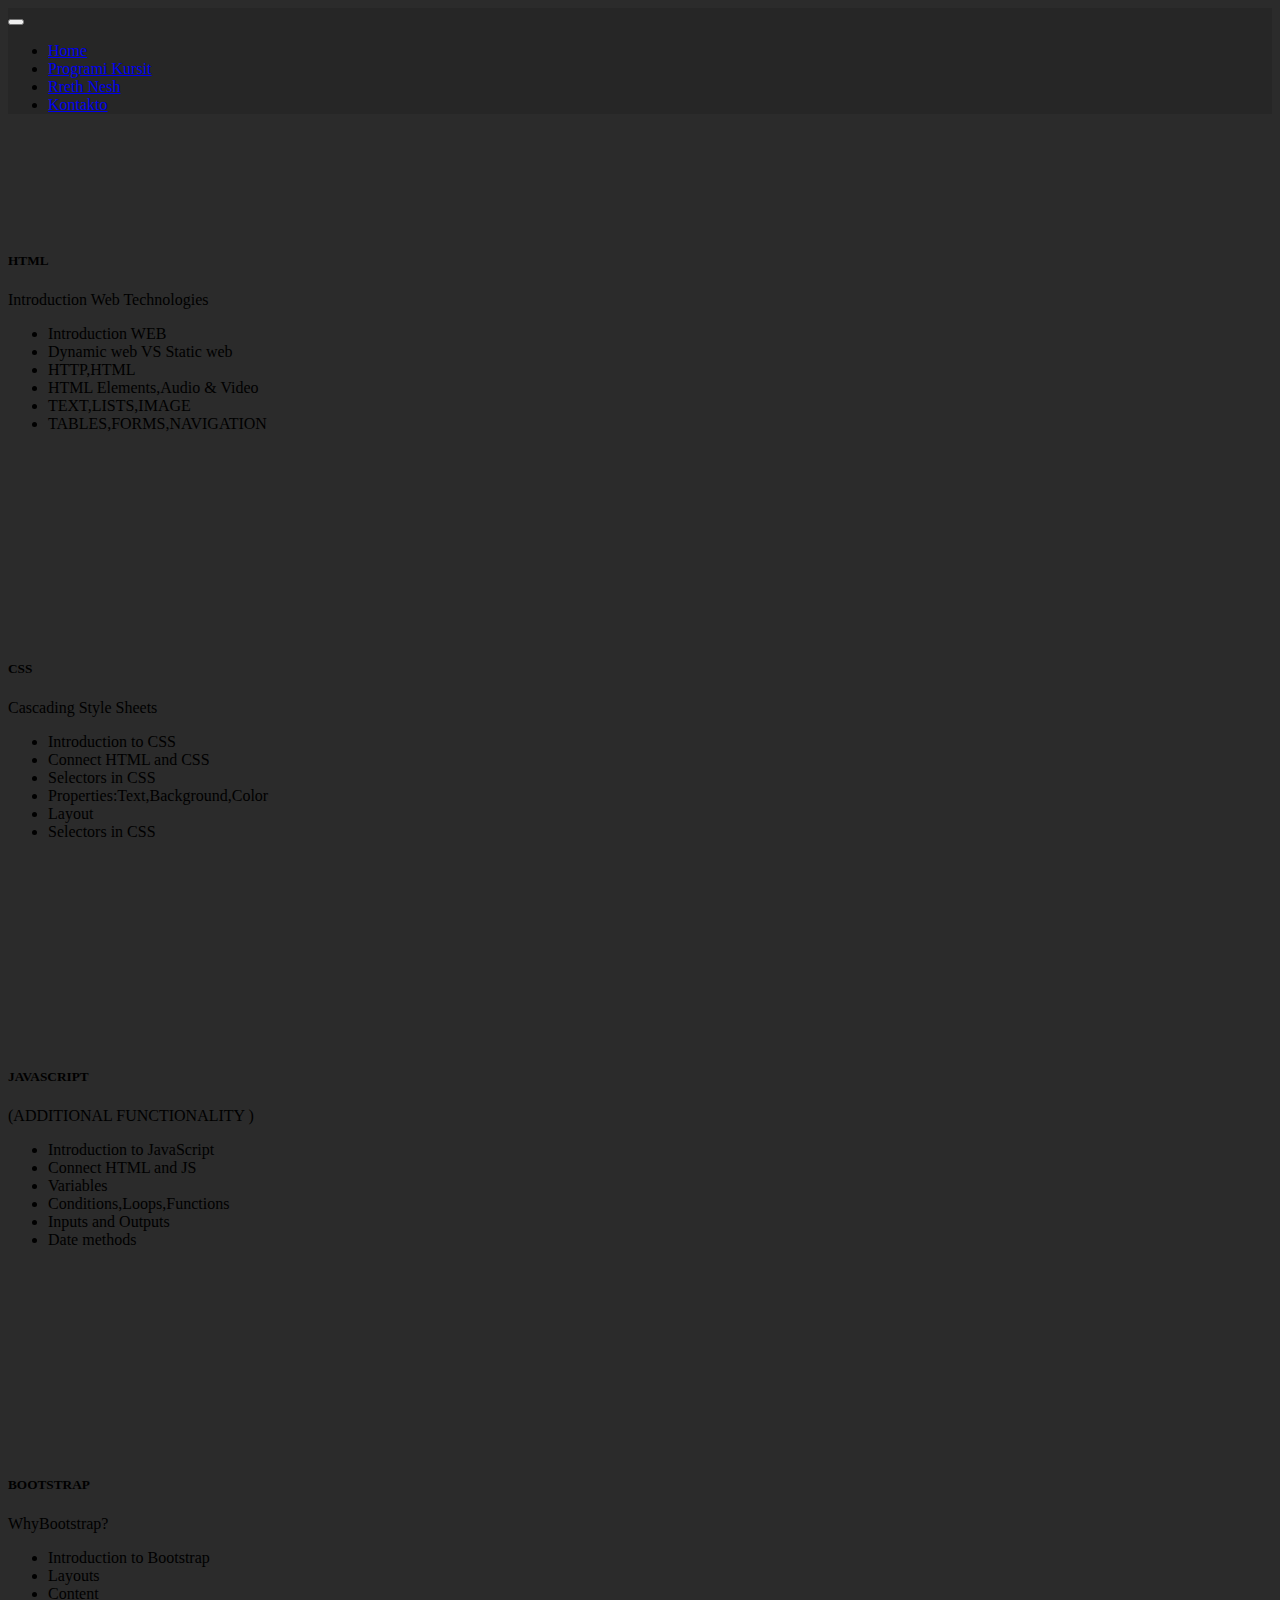
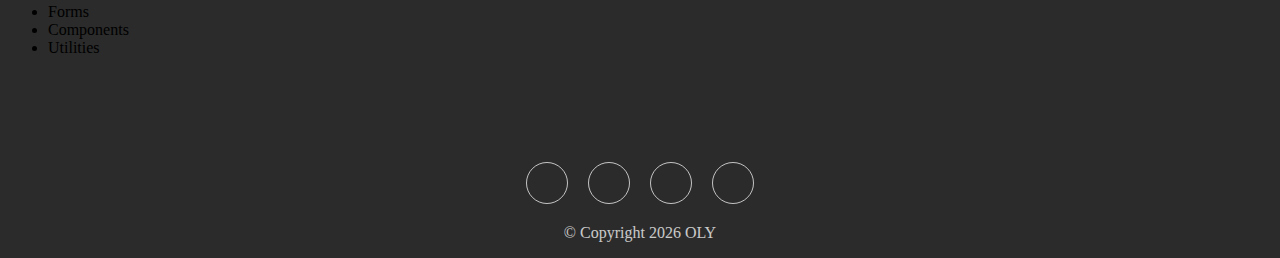
<file: html.html>
<!DOCTYPE html>
<html lang="en" dir="ltr">

<head>
  <meta charset="utf-8">
  <title>Temat e trajtuara</title>
  <link rel="icon" type="image/x-icon" href="images/favicon.ico">
  <!-- CSS only -->
  <!-- font -->
  <link rel="preconnect" href="https://fonts.googleapis.com">
  <link rel="preconnect" href="https://fonts.gstatic.com" crossorigin>
  <link href="https://fonts.googleapis.com/css2?family=Montez&family=Montserrat:wght@100;300;500&family=Roboto:ital@1&family=Ubuntu&display=swap" rel="stylesheet">
  <link href="https://cdn.jsdelivr.net/npm/bootstrap@5.2.3/dist/css/bootstrap.min.css" rel="stylesheet" integrity="sha384-rbsA2VBKQhggwzxH7pPCaAqO46MgnOM80zW1RWuH61DGLwZJEdK2Kadq2F9CUG65" crossorigin="anonymous">
  <!-- JavaScript Bundle with Popper -->
  <script src="https://cdn.jsdelivr.net/npm/bootstrap@5.2.3/dist/js/bootstrap.bundle.min.js" integrity="sha384-kenU1KFdBIe4zVF0s0G1M5b4hcpxyD9F7jL+jjXkk+Q2h455rYXK/7HAuoJl+0I4" crossorigin="anonymous"></script>
  <link rel="stylesheet" href="Css/styles.css">
  <!-- Ikona -->
  <link rel="stylesheet" href="https://cdnjs.cloudflare.com/ajax/libs/font-awesome/6.2.1/css/all.min.css" integrity="sha512-MV7K8+y+gLIBoVD59lQIYicR65iaqukzvf/nwasF0nqhPay5w/9lJmVM2hMDcnK1OnMGCdVK+iQrJ7lzPJQd1w==" crossorigin="anonymous"
    referrerpolicy="no-referrer" />
</head>

<body>
  <section id="title">
    <!-- NAVBAR -->
    <nav class="navbar fixed-top navbar-expand-md navbar-dark navc">
      <div class="container-fluid my-container-fluid">
        <button class="navbar-toggler mynav" type="button" data-bs-toggle="collapse" data-bs-target="#navbarSupportedContent" aria-controls="navbarSupportedContent" aria-expanded="false" aria-label="Toggle navigation">
          <span class="navbar-toggler-icon"></span>
        </button>
        <div class="collapse navbar-collapse" id="navbarSupportedContent">
          <ul class=" navbar-nav me-auto mb-2 mb-lg-0">
            <li class="nav-item al">
              <a class="nav-link" aria-current="page" href="index.html">Home</a>
            </li>
            <li class="nav-item al">
              <a class="nav-link active" aria-current="page" href="html.html">Programi Kursit</a>
            </li>
            <li class="nav-item al">
              <a class="nav-link" href="aboutUs.html">Rreth Nesh</a>
            </li>
            <li class="nav-item al">
              <a class="nav-link" href="kontakt.html">Kontakto</a>
            </li>
          </ul>
        </div>
      </div>
    </nav>
    </div>
  </section>

    <!-- DIV2 -->
    <div class="container">
      <div class="row rmv2">
        <!-- KOLONA1 -->
        <div class="colonat2 col-xs-3 col-lg-3 ">

          <div class="card border-light  text-white bg-cards">
            <div class="card-body rmv2">
              <h5 class="card-title">HTML</h5>
              <p class="card-text">Introduction Web
                Technologies</p>
            </div>
            <ul class="list-group list-group-flush ">
              <li class="list-group-item text-white bg-cards border-light">Introduction WEB</li>
              <li class="list-group-item text-white bg-cards border-light">Dynamic web VS Static web</li>
              <li class="list-group-item text-white bg-cards border-light">HTTP,HTML</li>
              <li class="list-group-item text-white bg-cards border-light">HTML Elements,Audio & Video</li>
              <li class="list-group-item text-white bg-cards border-light">TEXT,LISTS,IMAGE</li>
              <li class="list-group-item text-white bg-cards border-light  ">TABLES,FORMS,NAVIGATION</li>
            </ul>
          </div>
        </div>
        <!-- KOLONA2 -->
        <div class="colonat2 col-xs-3 col-lg-3">

          <div class="card border-light  text-white bg-cards" >
            <div class="card-body">
              <h5 class="card-title">CSS</h5>
              <p class="card-text">Cascading Style Sheets</p>
            </div>
            <ul class="list-group list-group-flush">
              <li class="list-group-item text-white bg-cards border-light">Introduction to CSS</li>
              <li class="list-group-item text-white bg-cards border-light">Connect HTML and CSS</li>
              <li class="list-group-item text-white bg-cards border-light">Selectors in CSS</li>
              <li class="list-group-item text-white bg-cards border-light">Properties:Text,Background,Color</li>
              <li class="list-group-item text-white bg-cards border-light">Layout</li>
              <li class="list-group-item text-white bg-cards border-light">Selectors in CSS</li>

            </ul>
          </div>

        </div>
        <!-- KOLONA3 -->
        <div class="colonat2 col-xs-3 col-lg-3 ">

          <div class="card border-light  text-white bg-cards">
            <div class="card-body">
              <h5 class="card-title">JAVASCRIPT</h5>
              <p class="card-text">(ADDITIONAL FUNCTIONALITY )</p>
            </div>
            <ul class="list-group list-group-flush">
              <li class="list-group-item text-white bg-cards border-light">Introduction to JavaScript</li>
              <li class="list-group-item text-white bg-cards border-light">Connect HTML and JS</li>
              <li class="list-group-item text-white bg-cards border-light">Variables</li>
              <li class="list-group-item text-white bg-cards border-light">Conditions,Loops,Functions</li>
              <li class="list-group-item text-white bg-cards border-light">Inputs and Outputs</li>
              <li class="list-group-item text-white bg-cards border-light">Date methods</li>
            </ul>
          </div>

        </div>
        <!-- KOLONA4 -->
        <div class="colonat2 col-xs-3 col-lg-3 ">

          <div class="card border-light text-white bg-cards">
            <div class="card-body">
              <h5 class="card-title">BOOTSTRAP</h5>
              <p class="card-text">WhyBootstrap?</p>
            </div>
            <ul class="list-group list-group-flush ">
              <li class="list-group-item text-white bg-cards border-light">Introduction to Bootstrap</li>
              <li class="list-group-item text-white bg-cards border-light">Layouts</li>
              <li class="list-group-item text-white bg-cards border-light">Content</li>
              <li class="list-group-item text-white bg-cards border-light">Forms</li>
              <li class="list-group-item text-white bg-cards border-light">Components</li>
              <li class="list-group-item text-white bg-cards border-light">Utilities</li>
            </ul>
          </div>

        </div>
      </div>
    </div>
    <!-- FUND DIV2 -->

      <!-- Start Footer -->

      </section>
      <footer id="footer">
        <div class="container-fluid p-5">
          <div class="social pb-5">
            <a href="https://www.instagram.com/"><i class="fa-brands fa-instagram"></i></a>
            <a href="https://www.snapchat.com/"><i class="fa-brands fa-snapchat"></i></a>
            <a href="https://twitter.com/"><i class="fa-brands fa-twitter"></i></a>
            <a href="https://www.facebook.com/"><i class="fa-brands fa-facebook-f"></i></a>
          </div>
          <div class="copyright feature-box">
            <p>© Copyright <span id="year"></span> OLY</p>
          </div>
      </footer>
      <!-- Fund footer -->
    </div>
    <!-- FUND ROW -->
  </div>
  <script src="Js/function.js"></script>
</body>

</html>
</file>
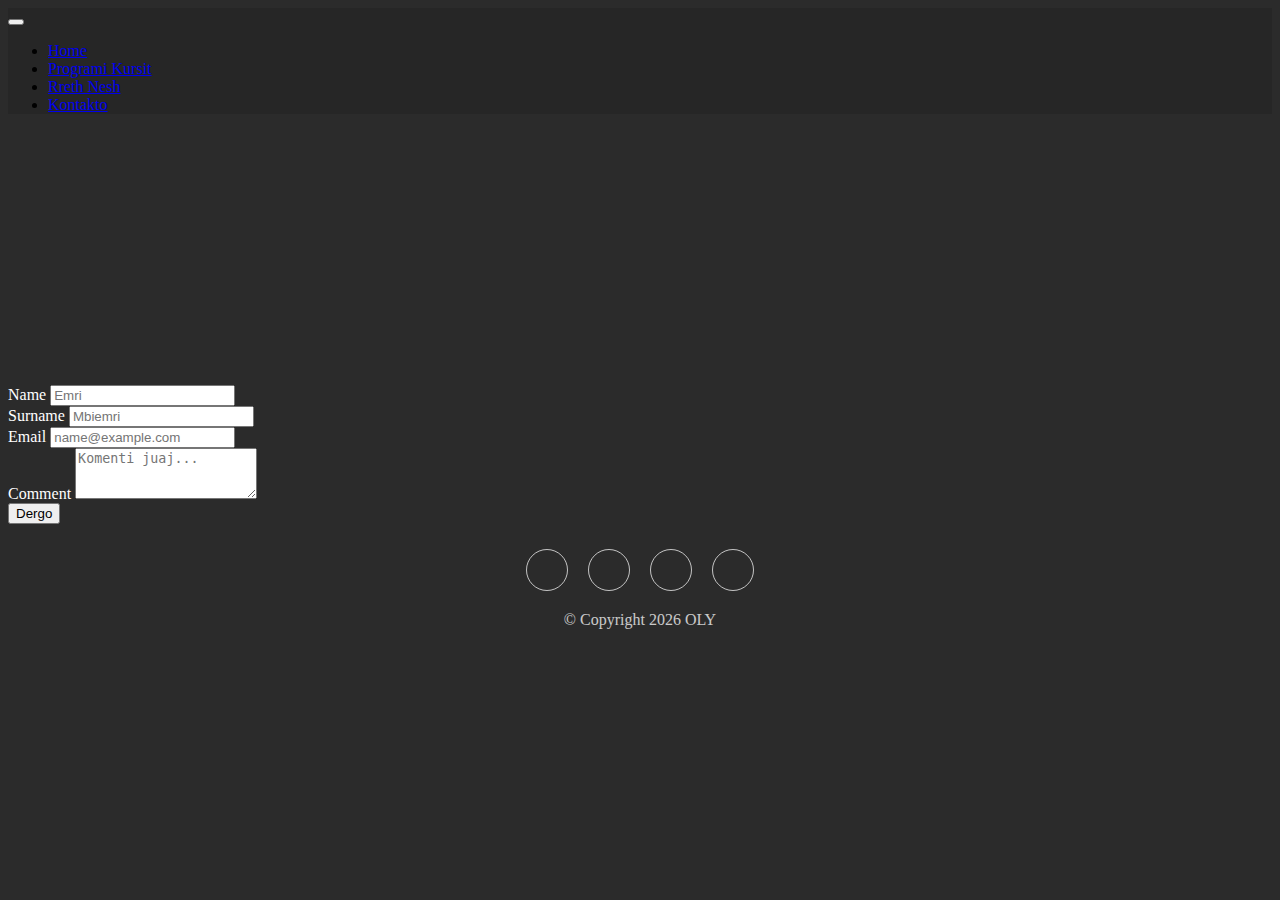
<file: kontakt.html>
<!DOCTYPE html>
<html lang="en" dir="ltr">

<head>
  <meta charset="utf-8">
  <title>OLY-Kontakt</title>
  <link rel="icon" type="image/x-icon" href="images/favicon.ico">
  <!-- CSS only -->
  <!-- font -->
  <link rel="preconnect" href="https://fonts.googleapis.com">
  <link rel="preconnect" href="https://fonts.gstatic.com" crossorigin>
  <link href="https://fonts.googleapis.com/css2?family=Montez&family=Montserrat:wght@100;300;500&family=Roboto:ital@1&family=Ubuntu&display=swap" rel="stylesheet">
  <link href="https://cdn.jsdelivr.net/npm/bootstrap@5.2.3/dist/css/bootstrap.min.css" rel="stylesheet" integrity="sha384-rbsA2VBKQhggwzxH7pPCaAqO46MgnOM80zW1RWuH61DGLwZJEdK2Kadq2F9CUG65" crossorigin="anonymous">
  <!-- JavaScript Bundle with Popper -->
  <script src="https://cdn.jsdelivr.net/npm/bootstrap@5.2.3/dist/js/bootstrap.bundle.min.js" integrity="sha384-kenU1KFdBIe4zVF0s0G1M5b4hcpxyD9F7jL+jjXkk+Q2h455rYXK/7HAuoJl+0I4" crossorigin="anonymous"></script>
  <link rel="stylesheet" href="Css/styles.css">
  <!-- Ikona -->
  <link rel="stylesheet" href="https://cdnjs.cloudflare.com/ajax/libs/font-awesome/6.2.1/css/all.min.css" integrity="sha512-MV7K8+y+gLIBoVD59lQIYicR65iaqukzvf/nwasF0nqhPay5w/9lJmVM2hMDcnK1OnMGCdVK+iQrJ7lzPJQd1w==" crossorigin="anonymous"
    referrerpolicy="no-referrer" />
</head>

<body>
  <section id="title">
    <!-- NAVBAR -->
    <nav class="navbar navbar-expand-md navbar-dark navc">
      <div class="container-fluid my-container-fluid">
        <button class="navbar-toggler mynav" type="button" data-bs-toggle="collapse" data-bs-target="#navbarSupportedContent" aria-controls="navbarSupportedContent" aria-expanded="false" aria-label="Toggle navigation">
          <span class="navbar-toggler-icon"></span>
        </button>
        <div class="collapse navbar-collapse" id="navbarSupportedContent">
          <ul class=" navbar-nav me-auto mb-2 mb-lg-0">
            <li class="nav-item al">
              <a class="nav-link" href="index.html">Home</a>
            </li>
            <li class="nav-item al">
              <a class="nav-link" aria-current="page" href="html.html">Programi Kursit</a>
            </li>
            <li class="nav-item al">
              <a class="nav-link" href="aboutUs.html">Rreth Nesh</a>
            </li>
            <li class="nav-item al">
              <a class="nav-link active " aria-current="page" href="kontakt.html">Kontakto</a>
            </li>
          </ul>
        </div>
      </div>
    </nav>
  </section>
  <!-- FUND NAVBAR -->

  <div class="container-fluid">
    <!-- ROW -->

    <div class="row">

      <div class="col-xs-12 col-md-6">
        <iframe class="fcol rounded"
          src="https://www.google.com/maps/embed?pb=!1m18!1m12!1m3!1d2996.2570502444946!2d19.812213815384286!3d41.32502347926996!2m3!1f0!2f0!3f0!3m2!1i1024!2i768!4f13.1!3m3!1m2!1s0x1350313540c99c4b%3A0x7398d6f11582ba30!2sDominusoft!5e0!3m2!1ssq!2s!4v1671734021722!5m2!1ssq!2s"
          width="600" height="450" style="border:0;" allowfullscreen="" loading="lazy" referrerpolicy="no-referrer-when-downgrade"></iframe>
      </div>

      <div class="col-xs-12 col-md-6 fcol">
        <form class="pb-5" onsubmit=" event.preventDefault(); getMessage()">
          <div class="mb-3">
            <label for="name" class="form-label ftxt">Name</label>
            <input type="text" class="form-control" id="name" placeholder="Emri" required />
          </div>
          <div class="mb-3">
            <label for="surname" class="form-label ftxt">Surname</label>
            <input type="text" class="form-control" id="surname" placeholder="Mbiemri" required />
          </div>
          <div class="mb-3">
            <label for="email" class="form-label ftxt">Email</label>
            <input type="email" class="form-control" id="email" placeholder="name@example.com" required />
          </div>
          <div class="mb-3">
            <label for="comment" class="form-label ftxt">Comment</label>
            <textarea class="form-control" id="comment" placeholder="Komenti juaj..." rows="3" required></textarea>
          </div>
          <button type="submit" class="btn btn-outline-success w-25 px-lg-5 py-lg-2 fs-6">
            Dergo
          </button>
        </form>
        <div class="alert alert-success" role="alert">
          <span id="message"> </span>
        </div>
      </div>
    </div>
    <!-- FUND ROW -->
  </div>
  <!-- FOOTER -->
  <footer id="footer">
    <div class="container-fluid p-5">
      <div class="social pb-5">
        <a href="https://www.instagram.com/"><i class="fa-brands fa-instagram"></i></a>
        <a href="https://www.snapchat.com/"><i class="fa-brands fa-snapchat"></i></a>
        <a href="https://twitter.com/"><i class="fa-brands fa-twitter"></i></a>
        <a href="https://www.facebook.com/"><i class="fa-brands fa-facebook-f"></i></a>
      </div>
      <div class="copyright feature-box">
        <p>© Copyright <span id="year"></span> OLY</p>
      </div>
  </footer>
  <!-- FUND FOOTER -->
  <script src="Js/function.js"></script>

</body>
</file>
<file: Css/styles.css>
body{
  background-color:#2b2b2b;
}
.navc{
  background-color: #262626;
}
.navbar-collapse{
  flex-grow: 0;
}
.container-fluid.my-container-fluid{
  justify-content: center;
}
/* BACKGROUND */
.banner {
  position: relative;
  height: 100vh;
}

.banner img {
  height: 100vh;
  width: 100%;
}

.info-cover {
  position: absolute;
  top: 50%;
  left: 50%;
  transform: translate(-50%, -50%);
  text-align: center;
  color: #f7f7f7;
}
/* FUND BACKGROUND */

/* CAROUSEL */
.colonat{
  margin: 0;
  padding: 0;
}
.colonat2{
  padding-top: 8%;
  padding-bottom: 7%;
}
/* FUND CAROUSEL */
/* CTA Section */
#cta{
  background-color: #C0DEFF;
  color: white;
  padding: 5% 25%;
  background: rgb(131,58,180);
  background: linear-gradient(90deg, rgba(131,58,180,1) 0%, rgba(211,33,33,1) 50%, rgba(252,176,69,1) 100%);
}
#cta2{
  background-color: #C0DEFF;
  color: white;
  padding: 5% 25%;
  background: rgb(238,174,202);
  background: radial-gradient(circle, rgba(238,174,202,1) 0%, rgba(148,187,233,1) 100%);
}
.cta-heading{
  font-family: Montserrat;
  font-size:3.5rem;
}
.btp{
  margin-left: 0;
  margin-right: 75%;
}
.feature-box{
  text-align: center;
  margin:auto;
}
.bt{
  margin-top: 5%;
}
.ns{
  align-items: center;
}
/* Newsletter */
.newsLetter .col-4 {
  border-right: 1px solid #f7f7f7;
}

.newsLetter form {
  position: relative;
  margin: 0 auto;
}

.newsLetter form input[type="email"] {
  width: 100%;
}

 #subscribe {
  margin-left: 10%;
  bottom: 14%;
  right: 5%;
}

footer li {
  padding: 0 10px;
}

footer ul a {
  text-decoration: none;
  opacity: 0.5;
  color: #f7f7f7;
}

footer ul a:hover {
  opacity: 1;
}

.social {
  text-align: center;
}

.social a {
  font-size: 1.5em;
  width: 40px;
  height: 40px;
  line-height: 40px;
  display: inline-block;
  border-radius: 50%;
  border: 1px solid #f7f7f7;
  margin: 0 8px;
  color: #f7f7f7;
  opacity: 0.75;
}

.social a:hover,
ul>li>a:hover {
  color: #f7f7f7;
}

.copyright {
  margin-top: 15px;
  text-align: center;
  font-size: 1em;
  color: #fff;
  margin-bottom: 0;
  opacity: 0.75;
}

/* Contact*/
.alert-success {
  display: none;
}

iframe {
  width: 100%;
  height: 100%;
}
.ftxt{
  color: white;
}
.fcol{
  margin-top: 3%;
  margin-bottom: 2%;
}

/* DIV2 */
.rmv{
  margin: 0;
  padding: 0;
}
.rmv2{
  margin-left: 0;
  margin-right: 0;
}

.s1{
  color: white;
  margin-top: 5%;
  padding-top: 5%;
}

.s2{
  margin-top: 5%;
  padding-top: 5%;
}
.bg-cards{
  background-color: #2b2b2b;
}
</file>
